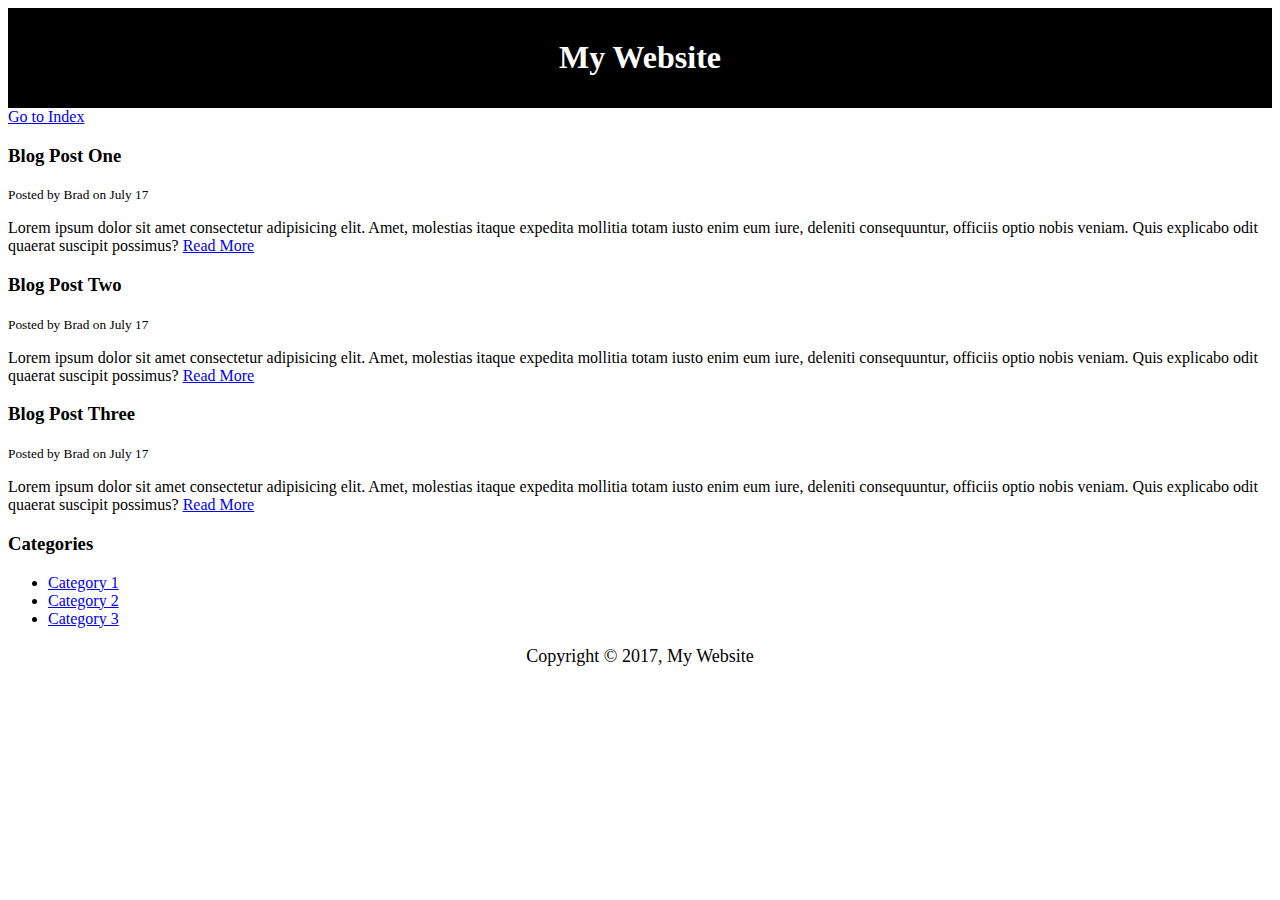
<file: blog.html>
<!DOCTYPE html>
<html lang="en">
<head>
    <meta charset="UTF-8">
    <meta name="viewport" content="width=device-width, initial-scale=1.0">
    <title>Document</title>

    <style type="text/CSS">
        #main-header{
            text-align:center;
            background-color: black;
            color:white;
            padding:10px;
        }

        #main-footer{
            text-align: center;
            font-size: 18px;
        }
    </style>
</head>
<body>
    <header id="main-header">
        <h1>My Website</h1>
    </header>

    <a href="index.html" target="_blank">Go to Index</a>

    <section>
        <article>
            <h3>Blog Post One</h3>
            <small>Posted by Brad on July 17</small>
            <p>Lorem ipsum dolor sit amet consectetur 
                adipisicing elit. Amet, molestias 
                itaque expedita mollitia totam iusto 
                enim eum iure, deleniti consequuntur, 
                officiis optio nobis veniam. Quis 
                explicabo odit quaerat suscipit possimus?
                <a href="post.html"> Read More</a>
            </p>
        </article>

        <article class="post">
            <h3>Blog Post Two</h3>
            <small>Posted by Brad on July 17</small>
            <p>Lorem ipsum dolor sit amet consectetur 
                adipisicing elit. Amet, molestias 
                itaque expedita mollitia totam iusto 
                enim eum iure, deleniti consequuntur, 
                officiis optio nobis veniam. Quis 
                explicabo odit quaerat suscipit possimus?
                <a href="post.html"> Read More</a>
            </p>
        </article>

        <article>
            <h3>Blog Post Three</h3>
            <small>Posted by Brad on July 17</small>
            <p>Lorem ipsum dolor sit amet consectetur 
                adipisicing elit. Amet, molestias 
                itaque expedita mollitia totam iusto 
                enim eum iure, deleniti consequuntur, 
                officiis optio nobis veniam. Quis 
                explicabo odit quaerat suscipit possimus?
                <a href="post.html"> Read More</a>
            </p>
        </article>
    </section>

    <aside>
        <h3>Categories</h3>
        <nav>
            <ul>
                <li><a href="#">Category 1</li></a></li>
                <li><a href="#">Category 2</li></a></li>
                <li><a href="#">Category 3</li></a></li>
            </ul>
        </nav>
    </aside>
    

    <footer id="main-footer">
        <p>Copyright &copy; 2017, My Website</p>
    </footer>
</body>
</html>
</file>
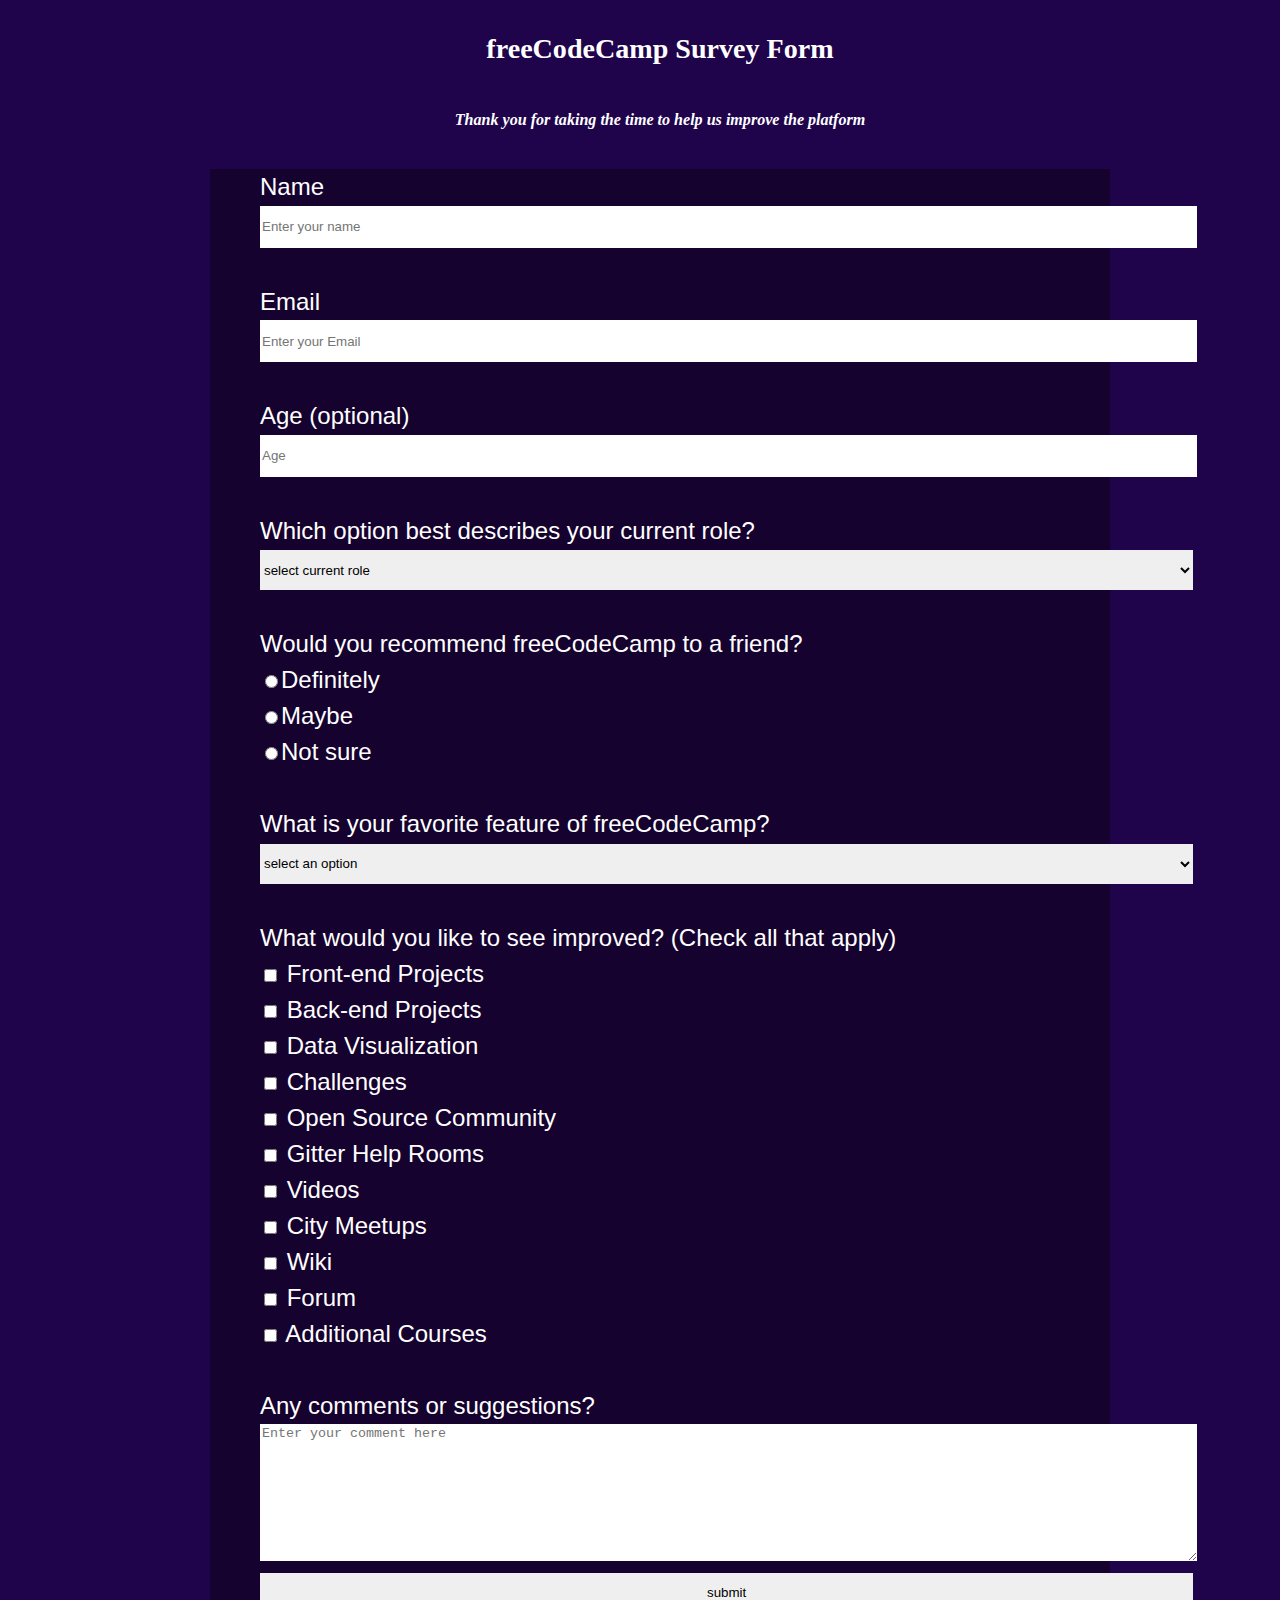
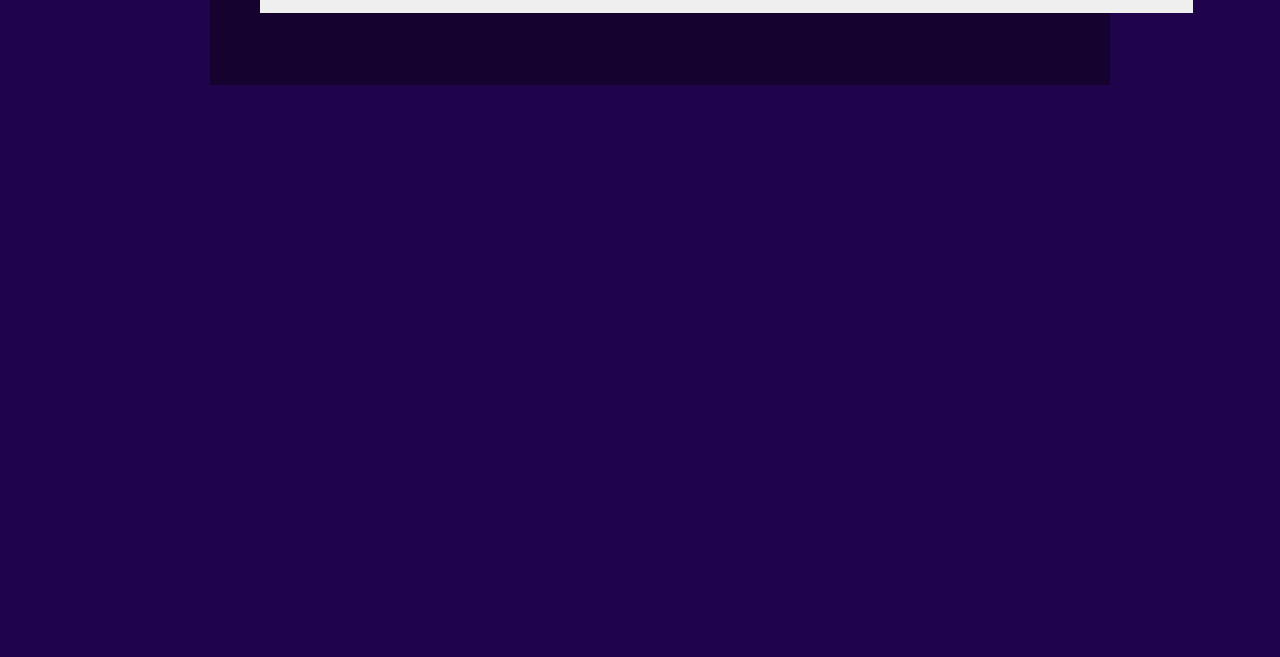
<file: project2.html>
<!DOCTYPE html>
<html lang="en">
<head>
    <meta charset="UTF-8">
    <meta name="viewport" content="width=device-width, initial-scale=1.0">
    <link rel="stylesheet" href="project2.css">
    <title>Document</title>
</head>
<body>
      <header id="main-header">
          <h3>freeCodeCamp Survey Form</h3>
          <h6><i>Thank you for taking the time to help us improve the platform</i></h6>
      </header>  
      
      <section id="survey">
        <form class="chia">
          <div>
              <label>Name</label><br>
              <input type="text" id="name" placeholder="Enter your name">
          </div>
          <br>
          <div>
              <label>Email</label><br>
              <input type="text" id="email" placeholder="Enter your Email">
          </div>
          <br>
          <div>
              <label>Age (optional)</label><br>
              <input type="number" id="age" placeholder="Age">
          </div>
          <br>
        </form>

        <form class="yourRole">
          <div>
              <label>Which option best describes your current role?</label><br>
              <select id="role">
                  <option value="Select current role">select current role</option>
                  <option value="Student">Student</option>
                  <option value="Full Time Job">Full Time Job</option>
                  <option value="Full Time Learner">Full Time Learner</option>
                  <option value="Prefer not to say">Prefer not to say</option>
                  <option value="Other">Other</option>
              </select>
          </div>
        </form>
          <br>



          <form> 
              Would you recommend freeCodeCamp to a friend?
              <br>
              <input type="radio"
                    name="agree" 
                    value="Definitely">Definitely
              <br> 
              <input type="radio"
                    name="agree" 
                    value="Maybe">Maybe
              <br> 
              <input type="radio"
                    name="agree" 
                    value="Not sure">Not sure 
          </form> 
          <br>



          <div>
              <label>What is your favorite feature of freeCodeCamp?</label><br>
              <select id="option">
                  <option value="Select an option">select an option</option>
                  <option value="Challenges">Challenges</option>
                  <option value="Projects">Projects</option>
                  <option value="Community">Community</option>
                  <option value="Open Source">Open Source</option>
              </select>
          </div>
          <br>

          <div>
              <label>What would you like to see improved? (Check all that apply)</label><br>
              <input type="checkbox" id="frontEndProjects" name="frontEndProjects">     
              <label for="frontEndProjects">Front-end Projects</label>
            </div>
            
            <div>
              <input type="checkbox" id="backEndProjects" name="backEndProjects">
              <label for="backEndProjects">Back-end Projects</label>
            </div>

            <div>
              <input type="checkbox" id="dataVisualization" name="dataVisualization">
              <label for="dataVisualization">Data Visualization</label>
            </div>

            <div>
              <input type="checkbox" id="challenges" name="challenges">
              <label for="challenges">Challenges</label>
            </div>

            <div>
              <input type="checkbox" id="openSourceCommunity" name="openSourceCommunity">
              <label for="openSourceCommunity">Open Source Community</label>
            </div>

            <div>
              <input type="checkbox" id="gitterHelpRooms" name="gitterHelpRooms">
              <label for="gitterHelpRooms">Gitter Help Rooms</label>
            </div>

            <div>
              <input type="checkbox" id="videos" name="videos">
              <label for="videos">Videos</label>
            </div>

            <div>
              <input type="checkbox" id="cityMeetups" name="cityMeetups">
              <label for="cityMeetups">City Meetups</label>
            </div>

            <div>
              <input type="checkbox" id="wiki" name="wiki">
              <label for="wiki">Wiki</label>
            </div>

            <div>
              <input type="checkbox" id="forum" name="forum">
              <label for="forum">Forum</label>
            </div>

            <div>
              <input type="checkbox" id="additionalCourses" name="additionalCourses">
              <label for="additionalCourses">Additional Courses</label>
            </div>
            <br>

            <div>
              <label>Any comments or suggestions?</label> <br>
              <textarea id="message" placeholder="Enter your comment here" size="110"></textarea>
          </div>

          <div><input type="submit" id="submit" value="submit"></div>
          <br>
          <br> 
        </section> 
        <br>
        <br>  
    
      <div style="margin-top:500px"></div>
    
</body>
</html>
</file>
<file: project2.css>
#main-header{
    text-align:center;
    font-family: 'Times New Roman', Times, serif;
    font-weight: 10px;
            
}


body {
    background-color: rgb(31, 3, 75);
    background-repeat: no-repeat;
    background-attachment: fixed;
    background-size: cover;
    text-align: left;
    width: 900px;
    margin: auto;
    font-size: x-large;
    padding-left: 50px;
    padding-right: 10px;
    color: white; 
    line-height: 1.5;
    
}

#survey {
    
    text-align:left;
    margin-left: auto;
    background-color: rgb(22, 2, 46);
    padding-left: 50px;
    font-family: Arial, Helvetica, sans-serif;
    font-weight: 10;
    
    
}
/*
.chia input{
    width: 95%;
    border-radius: 5px;
    height: 30px;
    font-size: large;
    padding: 10px;
    
}

*/

#name {
    border: none;
    width: 70em;  height: 3em;

}

#email {
    border: none;
    width: 70em;  height: 3em;
}

#age {
    border: none;
    width: 70em;  height: 3em;
}

#role {
    border: none;
    width: 70em;  height: 3em;
}

#option {
    border: none;
    width: 70em;  height: 3em;
}

#message {
    border: none;
    width: 70em;  height: 10em;
}

#submit {
    border: none;
    width: 70em;  height: 3em;
}
</file>
